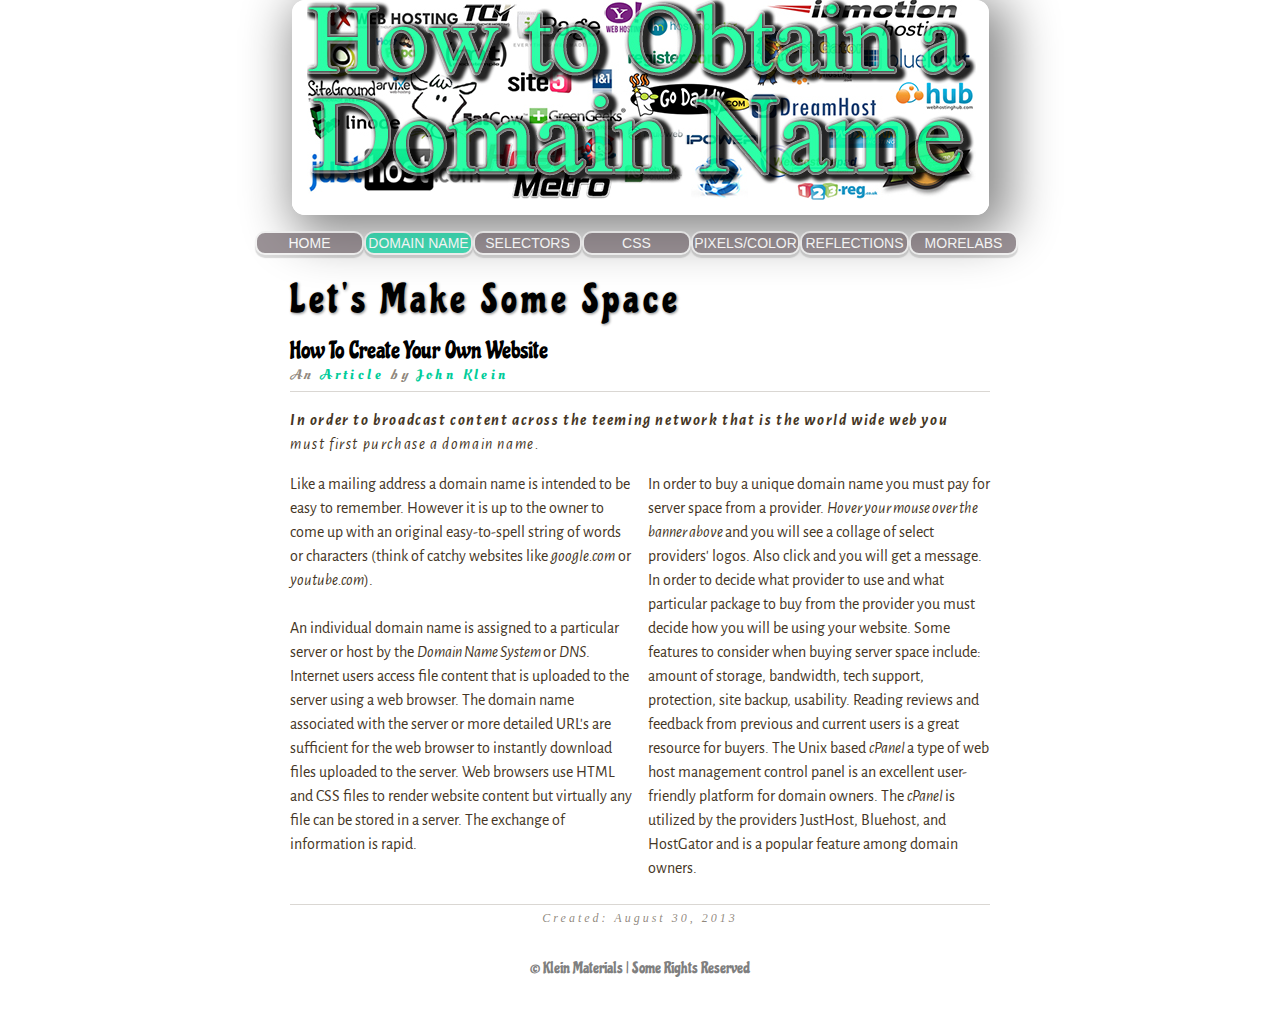
<file: DomainName.html>
<!DOCTYPE html>
<html>
<head>
<meta charset="utf-8">
<title>How To Obtain A Domain Name</title>

<link type="text/css" rel="stylesheet" href="style1.css">
<link type="text/css" rel="stylesheet" href="styledomain.css">
<link type="text/css" rel="stylesheet" href="http://fonts.googleapis.com/css?family=Prociono|Fontin|Vollkorn">
<link type="text/css" rel="stylesheet" href="printstyle.css" media="print">
<link type="text/css" rel="stylesheet" href="pulldownlinks.css"> <!--this is a new stylesheet to make drop-down links-->
<link type="text/css" rel="stylesheet" href="linkstyle.css">
<link href='http://fonts.googleapis.com/css?family=Oleo+Script+Swash+Caps|Alegreya+Sans|Chicle' rel='stylesheet' type='text/css'><!--I am experimenting with these 3 fonts from Google for lab#9-->
<link type="text/css" rel="stylesheet" href="fontstyle.css"><!--This is a new stylesheet for lab#9-->
</head>

<body>

<div class="banner" onclick="alert('These logos pertain to many of the well-known web hosting companies');">
<img src="images/DomainNameBanner.jpg">
</div>

<nav>
        <ul>
	<li><a href="index.html" class="button1">HOME</a> </li>
	<li> <a href="DomainName.html" class="button2">DOMAIN NAME</a></li>
	<li> <a href="Selectors.html" class="button1">SELECTORS</a></li>
	<li> <a href="CSS.html" class="button1">CSS</a></li>
	<li> <a href="PixelsColor.html" class="button1">PIXELS/COLOR</a></li>
        <li> <a href="Reflections.html" class="button1">REFLECTIONS</a></li>
	<li><a href="#" class="button1">MORELABS</a>
		<ul>
			<li><a href="#" class="button2">MORELABS</a></li>
			<li><a href="popup.html" class="button1">POPUP</a></li>
			<li><a href="resources.html" class="button1">RESOURCES</a></li>
			<li><a href="review.html" class="button1">REVIEW</a></li>
		</ul>
	</li>
	</ul>
</nav>

<div class="container">

<header>
  Let's Make Some Space
  <span>How To Create Your Own Website</span>
</header>
<div class="meta">An <span>Article</span> by <span>John Klein</span></div>
<div class="body">
<p>In order to broadcast content across the teeming network that is the world wide web you must first purchase a domain name.</p>
<p>Like a mailing address a domain name is intended to be easy to remember. However it is up to the owner to come up with an original easy-to-spell string of words or characters (think of catchy websites like <span class="italic">google.com</span> or <span class="italic">youtube.com</span>).<br><br>
An individual domain name is assigned to a particular server or host by the <span class="italic"> Domain Name System </span> or <span class="italic">DNS</span>. Internet users access file content that is uploaded to the server using a web browser. The domain name associated with the server or more detailed URL's are sufficient for the web browser to instantly download files uploaded to the server. Web browsers use HTML and CSS files to render website content but virtually any file can be stored in a server. The exchange of information is rapid. <br><br>
In order to buy a unique domain name you must pay for server space from a provider. <span class="italic">Hover your mouse over the banner above </span> and you will see a collage of select providers' logos. Also click and you will get a message. In order to decide what provider to use and what particular package to buy from the provider you must decide how you will be using your website. Some features to consider when buying server space include: amount of storage, bandwidth, tech support, protection, site backup, usability. Reading reviews and feedback from previous and current users is a great resource for buyers. The Unix based <span class="italic"> cPanel </span> a type of web host management control panel is an excellent user-friendly platform for domain owners. The <span class="italic"> cPanel </span> is utilized by the providers JustHost, Bluehost, and HostGator and is a popular feature among domain owners.       </p>
<div class="date">Created: August 30, 2013</div>
<footer>
&copy; Klein Materials | Some Rights Reserved
</footer>
</div>


</div>

</body>
</html>
<!--Last Updated: 09/07/13-->
</file>
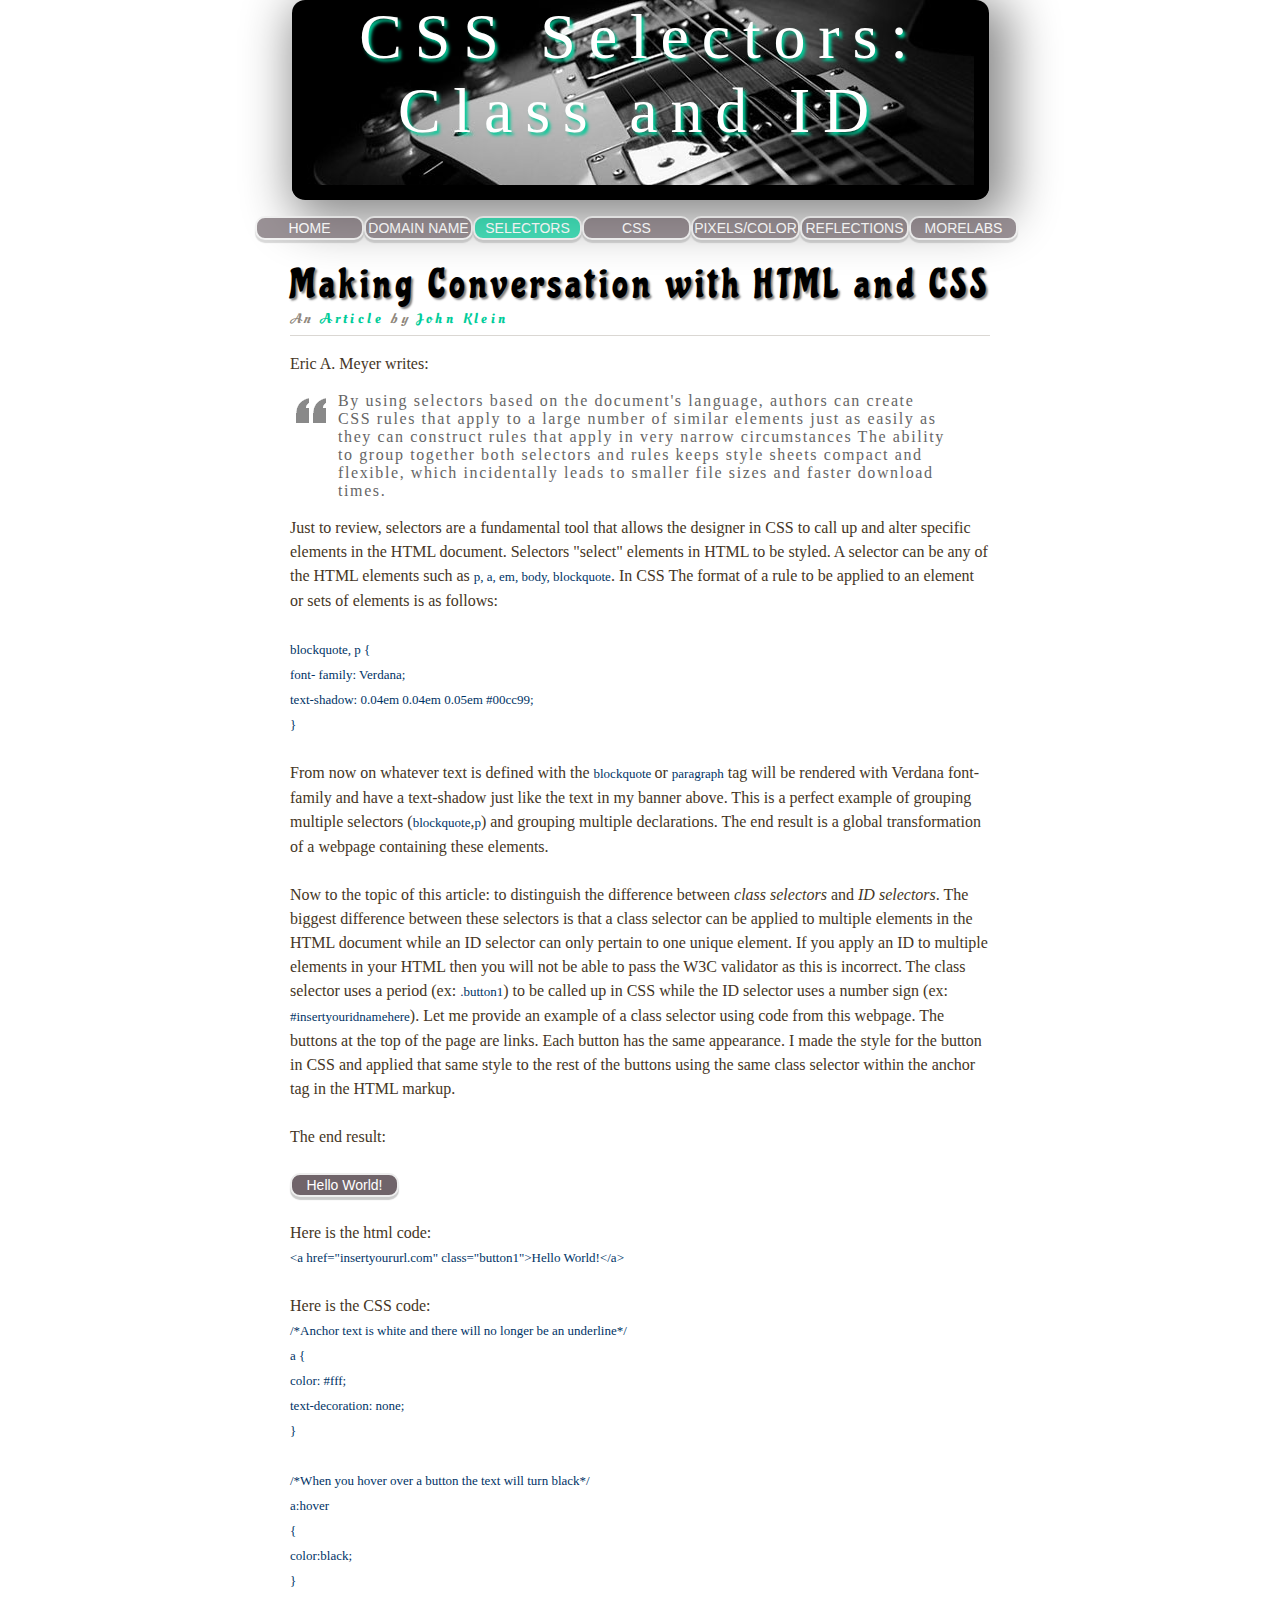
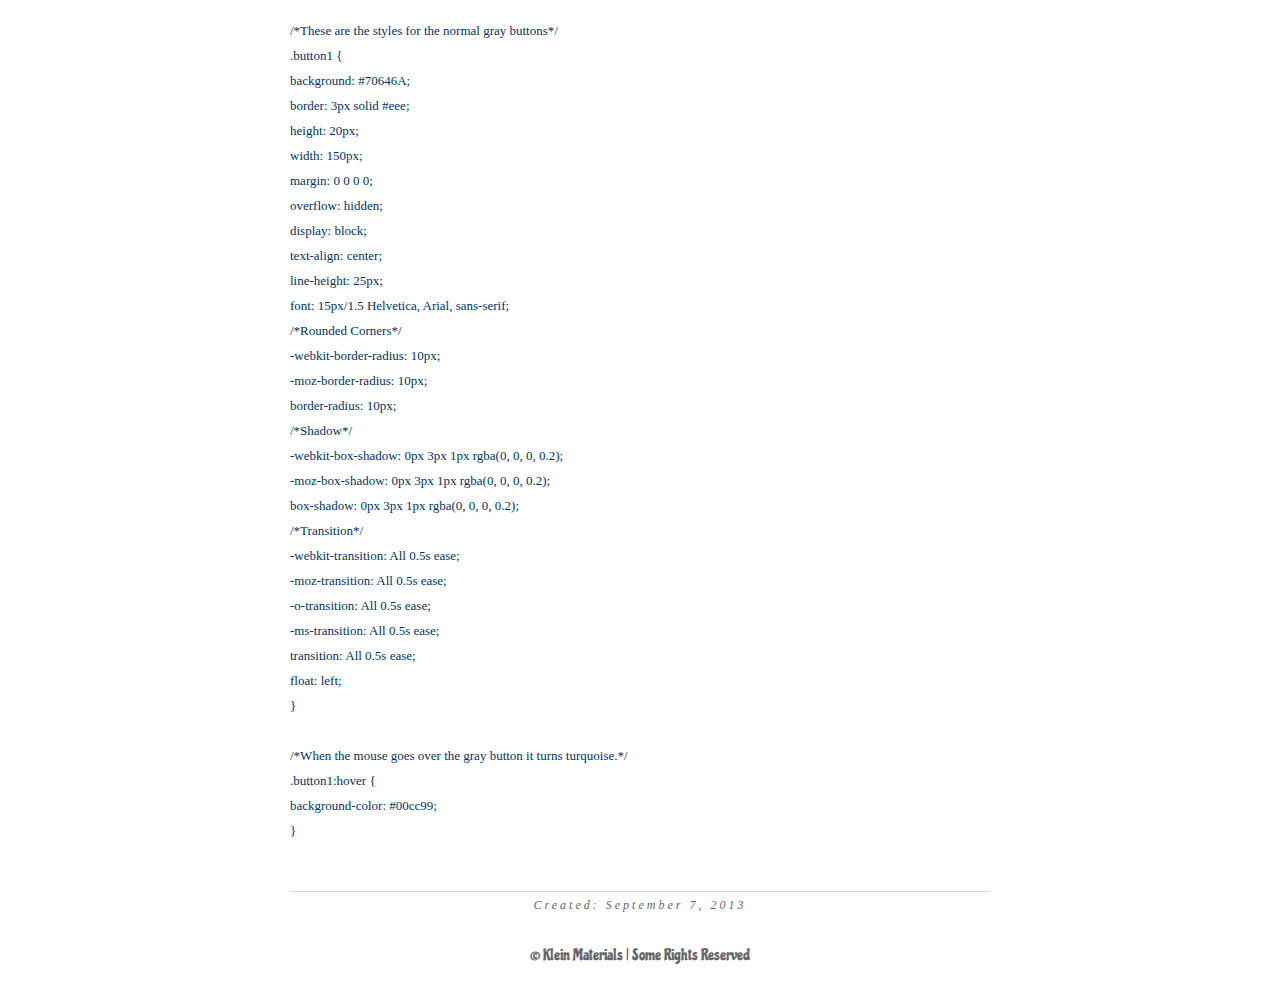
<file: Selectors.html>
<!DOCTYPE html>
<html>
<head>
<!--I believe that I have successfully fulfilled the requirements for lab#3. In my styleselectors.css I have grouped selectors, grouped declarations, and I have included a universal selector (*). I wrote an article about what class and ID selectors are and stylized it so it is easy on the eyes. Lastly, on this HTML document I have included a header, nav, article, section, and footer element.-->
<meta charset="utf-8">

<title>Selectors</title>

<link type="text/css" rel="stylesheet" href="style2.css">
<link type="text/css" rel="stylesheet" href="styleselectors.css">
<link type="text/css" rel="stylesheet" href="http://fonts.googleapis.com/css?family=Prociono|Fontin|Vollkorn">
<link type="text/css" rel="stylesheet" href="printstyle.css" media="print">
<link type="text/css" rel="stylesheet" href="pulldownlinks.css"> <!--this is a new stylesheet to make drop-down links-->
<link type="text/css" rel="stylesheet" href="linkstyle.css">
<link href='http://fonts.googleapis.com/css?family=Oleo+Script+Swash+Caps|Alegreya+Sans|Chicle' rel='stylesheet' type='text/css'> <!--these are new google fonts I am importing to experiment with for lab#9-->
<link type="text/css" rel="stylesheet" href="fontstyle.css"><!--This is a new stylesheet for lab#9-->
</head>

<body>

<div class="banner">
	<p id="text"> CSS Selectors: <br>Class and ID</p> <!--I am using an ID selector to stylize the text that is nested within the banner div. Using CSS I can make the text display over the background image of the guitar--> 
</div>

<nav>
        <ul>
	<li><a href="index.html" class="button1">HOME</a> </li>
	<li> <a href="DomainName.html" class="button1">DOMAIN NAME</a></li>
	<li> <a href="Selectors.html" class="button2">SELECTORS</a></li>
	<li> <a href="CSS.html" class="button1">CSS</a></li>
	<li> <a href="PixelsColor.html" class="button1">PIXELS/COLOR</a></li>
        <li> <a href="Reflections.html" class="button1">REFLECTIONS</a></li>
	<li><a href="#" class="button1">MORELABS</a>
		<ul>
			<li><a href="#" class="button2">MORELABS</a></li>
			<li><a href="popup.html" class="button1">POPUP</a></li>
			<li><a href="resources.html" class="button1">RESOURCES</a></li>
			<li><a href="review.html" class="button1">REVIEW</a></li>
		</ul>
	</li>
	</ul>
</nav>

<section> <!--Here is the section element and within it is a heading and article element.-->

	<header> <!--Here is the HTML5 header element and is used to style the title of the article.-->

 	 Making Conversation with HTML and CSS 

	</header>

		<div class="meta">An <span>Article</span> by <span>John Klein</span>
		</div> <!--Here a div is used to italicize and color the font grey. Within the meta div are some spans in order to colorize with the green aqua color and stylize the words "Article" and my name "John Klein"-->


	<article> <!--Here is the HTML5 article element. Within this element are my paragraphs explaining what selectors are and how they are used.-->
		<p> Eric A. Meyer writes:</p>

	<img src="images/openquote.gif" id="quote" alt="Picture of Open Quotes"><!--Here is the use of an image with an ID selector-->

		<blockquote>
		By using selectors based on the document's language, authors can create CSS rules that apply to a large number of similar elements just as 		easily as they can construct rules that apply in very narrow circumstances The ability to group together both selectors and rules keeps style 		sheets compact and flexible, which incidentally leads to smaller file sizes and faster download times.
		</blockquote>

		<p>Just to review, selectors are a fundamental tool that allows the designer in CSS to call up and alter specific elements in the HTML 			document. Selectors "select" elements in HTML to be styled. A selector can be any of the HTML elements such as <span class="code">p, a, em, 		body, blockquote</span>.
		In CSS The format of a rule to be applied to an element or sets of elements is as follows:<br><br> <span class="code">blockquote, p {<br>font-		family: Verdana;<br>
		text-shadow: 0.04em 0.04em 0.05em #00cc99;<br>}</span>
		<br><br>
From now on whatever text is defined with the <span class="code">blockquote </span>or <span class="code">paragraph</span> tag will be rendered with Verdana font-family and have a text-shadow just like the text in my banner above. This is a perfect example of grouping multiple selectors (<span class="code">blockquote</span>,<span class="code">p</span>) and grouping multiple declarations. The end result is a global transformation of a webpage containing these elements.  <br><br>
Now to the topic of this article: to distinguish the difference between <span class="italic">class selectors</span> and <span class="italic">ID selectors</span>. The biggest difference between these selectors is that a class selector can be applied to multiple elements in the HTML document while an ID selector can only pertain to one unique element. If you apply an ID to multiple elements in your HTML then you will not be able to pass the W3C validator as this is incorrect. The class selector uses a period (ex: <span class="code">.button1</span>) to be called up in CSS while the ID selector uses a number sign (ex: <span class
="code">#insertyouridnamehere</span>). Let me provide an example of a class selector using code from this webpage. The buttons at the top of the page are links. Each button has the same appearance. I made the style for the button in CSS and applied that same style to the rest of the buttons using the same class selector within the anchor tag in the HTML markup.
<br><br>
The end result:<br><br>
<a href="#" class="button1">Hello World!</a><br><br>
Here is the html code:<br><span class="code">&lt;a href=&quot;insertyoururl.com&quot; class=&quot;button1&quot;&gt;Hello World!&lt;/a&gt;</span><br><br>


Here is the CSS code:<br><span class="code">/*Anchor text is white and there will no longer be an underline*/
<br>a {<br>
  color: #fff;<br>
  text-decoration: none;<br>
}<br><br>

/*When you hover over a button the text will turn black*/<br>
a:hover<br> {<br>
	color:black;<br>
}<br><br>



/*These are the styles for the normal gray buttons*/<br>
.button1 {<br>
  background: #70646A;<br>
  border: 3px solid #eee;<br>
  height: 20px;<br>
  width: 150px;<br>
  margin: 0 0 0 0;<br>
  overflow: hidden;<br>
  display: block;<br>
  text-align: center;<br>
  line-height: 25px;<br>
  font: 15px/1.5 Helvetica, Arial, sans-serif;<br>
  

/*Rounded Corners*/<br>
 -webkit-border-radius: 10px;<br>
 -moz-border-radius: 10px;<br>
 border-radius: 10px;<br>
  

  
 /*Shadow*/<br>
 -webkit-box-shadow: 0px 3px 1px rgba(0, 0, 0, 0.2);<br>
 -moz-box-shadow: 0px 3px 1px rgba(0, 0, 0, 0.2);<br>
 box-shadow: 0px 3px 1px rgba(0, 0, 0, 0.2);<br>


/*Transition*/<br>
-webkit-transition: All 0.5s ease;<br>
-moz-transition: All 0.5s ease;<br>
-o-transition: All 0.5s ease;<br>
-ms-transition: All 0.5s ease;<br>
transition: All 0.5s ease;<br>

float: left;<br>

}<br><br>


/*When the mouse goes over the gray button it turns turquoise.*/<br>
.button1:hover {<br>
  background-color: #00cc99;<br>
}</span><br><br>

</p>


	</article>




			<div class="date">Created: September 7, 2013</div>
		<footer>
		<!--Here is the HTML5 footer. Within it I have the copyright information.-->
		&copy; Klein Materials | Some Rights Reserved
		</footer>

</section>

</body>

</html>
<!--Last Updated: 09/07/13-->
</file>
<file: style1.css>
/*For overall styling of the entire webpage I use text-align center to make everything in the center*/
body {

	background-color: #ffffff ;
	text-align: center;
	font-family: Vollkorn, sans-serif; /*Vollkorn is a Google Font*/
	margin-top:0px;

}

/*This is the banner div styles and includes a white border and drop shadow.*/
.banner {
	width: 667px;
	height: 185px;
	box-shadow: 10px 10px 50px 10px #888888;
	margin: auto;
	-webkit-border-radius: 13px 13px 13px 13px;
	-moz-border-radius: 13px 13px 13px 13px;
        border-radius: 13px 13px 13px 13px;
	border:15px solid #FFFFFF;
	border-top: none;
	

}


/*Here are is the style for the HTML5 nav group where the buttons are nested*/
nav {

  width: 770px;
  display: block;
  margin-left: auto;
  margin-right: auto;
  background-color: #fcfcfc;
  overflow: auto;
  border: none ;
  margin-top: 10px;
  background: none;
  opacity:0.70;
  height: 40px;
	
}


/*Anchor text is white and there will no longer be an underline*/
a {
  color: #fff;
  text-decoration: none;
}


/*When you hover over a button the text will turn black*/
a:hover {
	color:black;
}



/*These are the styles for the normal gray buttons*/
.button1 {
  background: #70646A;
  border: 2px solid #eee;
  height: 20px;
  width: 105px;
  margin: 0 0 0 0;
  overflow: hidden;
  display: block;
  text-align: center;
  line-height: 25px;
  font: 14px/1.5 Helvetica, Arial, sans-serif;
  

/*Rounded Corners*/
 -webkit-border-radius: 10px;
 -moz-border-radius: 10px;
 border-radius: 10px;
  

  
 /*Shadow*/
 -webkit-box-shadow: 0px 3px 1px rgba(0, 0, 0, 0.2);
 -moz-box-shadow: 0px 3px 1px rgba(0, 0, 0, 0.2);
 box-shadow: 0px 3px 1px rgba(0, 0, 0, 0.2);


/*Transition*/
-webkit-transition: All 0.5s ease;
-moz-transition: All 0.5s ease;
-o-transition: All 0.5s ease;
-ms-transition: All 0.5s ease;
transition: All 0.5s ease;

float: left;

}


/*When the mouse goes over the gray button it turns turquoise.*/
.button1:hover {
  background-color: #00cc99;
}


/*This is the Turquoise Button Color*/
.button2 {
  background: #00cc99;
  border: 2px solid #eee;
  height: 20px;
  width: 105px;
  margin: 0 0 0 0;
  overflow: hidden;
  display: block;
  text-align: center;
  line-height: 25px;
  font: 14px/1.5 Helvetica, Arial, sans-serif;
  

/*Rounded Corners*/
 -webkit-border-radius: 10px;
 -moz-border-radius: 10px;
 border-radius: 10px;
  

  
 /*Shadow*/
 -webkit-box-shadow: 0px 3px 1px rgba(0, 0, 0, 0.2);
 -moz-box-shadow: 0px 3px 1px rgba(0, 0, 0, 0.2);
 box-shadow: 0px 3px 1px rgba(0, 0, 0, 0.2);


/*Transition*/
-webkit-transition: All 0.5s ease;
-moz-transition: All 0.5s ease;
-o-transition: All 0.5s ease;
-ms-transition: All 0.5s ease;
transition: All 0.5s ease;

float: left;

}


/*Last Updated: 09/12/13*/
</file>
<file: styledomain.css>
.banner {
        background-image: url('images/DomainNameBanner.jpg');

    height: 200px ;
   
}
.banner:hover {
    background-image: url('images/DomainNameBannerSwap.jpg');
  height: 200px
}

.banner:hover img{
visibility: hidden;
}

header {

font-size: 2.5em;
  letter-spacing: 0.1em;
  color: black;
  text-shadow: 1px 1px 3px grey;
  text-align: left;

}



header span{
  display: block;
  margin-top: 0.5em;
  font-size: 0.6em;
  font-weight: normal;
  letter-spacing: 0em;
  text-shadow: none;

}


.meta{
  font-family: Georgia;
  color: rgba(69,54,37,0.6);
  font-size: 0.85em;
  font-style: italic;
  letter-spacing: 0.25em;
  border-bottom: 1px solid rgba(69,54,37,0.2);
  padding-bottom: 0.5em;
}

.meta span{
  text-transform: capitalize;
  font-style: normal;
  color: #00cc99;
}

.body p{
  font-family: Verdana;
  -moz-column-count: 2;
  -moz-column-gap: 1em;
  -webkit-column-count: 2;
  -webkit-column-gap: 1em;
  column-count: 2;
  column-gap: 1em;
  line-height: 1.5em;
  color: rgb(69,54,37);
}

.body p:first-child{
  font-size: 1.25em;
  font-family: Georgia;
  font-style: italic;
  -moz-column-count: 1;
  -webkit-column-count: 1;
  column-count: 1;
  letter-spacing: 0.1em;
}

.body p:first-child:first-line{
  font-weight: bold;
}

.date{
  font-family: Georgia;
  color: rgba(69,54,37,0.6);
  font-size: 0.75em;
  font-style: italic;
  letter-spacing: 0.25em;
  border-top: 1px solid rgba(69,54,37,0.2);
  display: block;
  padding-top: 0.5em;
  margin-top: 2em;
  text-align: center;
}

.container {

 width: 700px;
 margin: auto;
 background: none;
	text-align: left;
}

footer {
 text-align: center;
 margin: 2em ;
 color: gray;

}

.italic {

 font-style: italic;

}

/*Last Updated: 08/30/13*/
</file>
<file: printstyle.css>
/* For the printout version I removed the banner div and nav element */
.banner, nav
{
display: none;
}

/* So not as to waste paper I will make the content span the entire width of the page. My content is all within the div container */
.container
{
width: 100%; margin: 0; float: none;
}

/*Last Updated: 08/30/13*/
</file>
<file: pulldownlinks.css>
nav ul{
 list-style: none;
 }
nav li{
 float:left;
 list-style: none;
 }
nav li a{
 display:block;
}

nav li ul{
 display:none;
 height:auto;
 padding:0px;
 margin:0px;
 border:0px;
 position:absolute;
 width:200px;
 z-index:200;
 }

nav li:hover ul{
 display:block; 
 }

nav {
width: 991px;
height: 50px;
margin: auto;
padding: 0 0 0 0;
}
</file>
<file: linkstyle.css>
nav {
width: 850px;
height: 60px;
margin: auto;
padding: 0 0 0 0;
}
</file>
<file: fontstyle.css>
/*This is a new stylesheet for the requirements of lab#9. I have imported new Google fonts into my first 3 webpages (index.html, DomainName.html, and Selectors.html) and will be using these fonts and other font attributes in this stylesheet to change these 3 webpages. The mood I am going for is a less formal tone. Therefore I imported some stylish Google fonts. Oleo script swash caps and Chicle are more creative fonts whereas the Alegreya Sans is more straightforward. Where the article of the webpage begins is where I integrate Alegrey so the emphasis is taken away from the wacky font and more towards what I am writing.*/

body {

font-family: 'Chicle', sans-serif;  /*unless otherwise specified the default font will be Google Font's Chicle. This only affects the header because it is not specified to a certain font.*/

}

.body p{
  font-family: 'Alegreya Sans'; /*Awhile ago I created a div called body. From now on in this div there will be Alegreya Sans Google Font. */
  -moz-column-count: 2;
  -moz-column-gap: 1em;
  -webkit-column-count: 2;
  -webkit-column-gap: 1em;
  column-count: 2;
  column-gap: 1em;
  line-height: 1.5em;
  color: rgb(69,54,37); /*The color is a lighter and redder black*/
  
}

.body p:first-child{
  font-size: 1em;
  font-family: 'Alegreya Sans', sans serif; /*The first child of the div body which is just below the first border line will also be Alegreya Sans. This is the first sentence of the content on the index.html and DomainName.html*/
  font-style: italic;
  -moz-column-count: 1;
  -webkit-column-count: 1;
  column-count: 1;
  letter-spacing: 0.1em;
}

.meta{
  font-family: 'Oleo Script Swash Caps', cursive; /*Where it says "a webpage by John Klein is now in stylistic Google font Oleo*/
  color: rgba(69,54,37,0.6);
  font-size: 0.85em;
  font-style: italic;
  letter-spacing: 0.25em;
  border-bottom: 1px solid rgba(69,54,37,0.2);
  padding-bottom: 0.5em;
}

.meta span{
  text-transform: capitalize;
  font-style: normal;
  color: #00cc99;
}

article p {
  font-family: 'Alegreya+Sans', sans serif; /*The content of the article in the Selectors page will be the Alegreya Sans font*/
}
</file>
<file: style2.css>
/*This style sheet is a modified version of my style1.css and will be used to change things that were implemented in style1.css. Right now all I have changed is the color of the border from white to black in the banner.

The elements affected by this style sheet are the body, the banner div, and the nav buttons/links. Please see the styleselectors.css to see that I have fulfilled the requirements of the lab.*/


body {

	background-color: #ffffff ;
	text-align: center;
	font-family: Vollkorn, sans-serif; /*Vollkorn is a Google Font*/
	margin-top:0px;

}

/*This is the banner div styles and includes a new BLACK border and drop shadow.*/
.banner {
	width: 667px;
	height: 185px;
	box-shadow: 10px 10px 50px 10px #888888;
	margin: auto;
	-webkit-border-radius: 13px 13px 13px 13px;
	-moz-border-radius: 13px 13px 13px 13px;border-radius: 13px 13px 13px 13px;
	border:15px solid black;
	background:rgba(255,255,255,0.0);
	border-top: none;
	
	


}


/*Here are is the style for the HTML5 nav group where the buttons are nested*/
nav {

  width: 770px;
  display: block;
  margin-left: auto;
  margin-right: auto;
  background-color: #fcfcfc;
  overflow: auto;
  border: none ;
  margin-top: 10px;
  background: none;
  opacity:0.70;
  height: 40px;
	
}


/*Anchor text is white and there will no longer be an underline*/
a {
  color: #fff;
  text-decoration: none;
}


/*When you hover over a button the text will turn black*/
a:hover {
	color:black;
}



/*These are the styles for the normal gray buttons*/
.button1 {
  background: #70646A;
  border: 2px solid #eee;
  height: 20px;
  width: 105px;
  margin: 0 0 0 0;
  overflow: hidden;
  display: block;
  text-align: center;
  line-height: 25px;
  font: 14px/1.5 Helvetica, Arial, sans-serif;
  

/*Rounded Corners*/
 -webkit-border-radius: 10px;
 -moz-border-radius: 10px;
 border-radius: 10px;
  

  
 /*Shadow*/
 -webkit-box-shadow: 0px 3px 1px rgba(0, 0, 0, 0.2);
 -moz-box-shadow: 0px 3px 1px rgba(0, 0, 0, 0.2);
 box-shadow: 0px 3px 1px rgba(0, 0, 0, 0.2);


/*Transition*/
-webkit-transition: All 0.5s ease;
-moz-transition: All 0.5s ease;
-o-transition: All 0.5s ease;
-ms-transition: All 0.5s ease;
transition: All 0.5s ease;

float: left;

}


/*When the mouse goes over the gray button it turns turquoise.*/
.button1:hover {
  background-color: #00cc99;
}


/*This is the Turquoise Button Color*/
.button2 {
  background: #00cc99;
  border: 2px solid #eee;
  height: 20px;
  width: 105px;
  margin: 0 0 0 0;
  overflow: hidden;
  display: block;
  text-align: center;
  line-height: 25px;
  font: 14px/1.5 Helvetica, Arial, sans-serif;
  

/*Rounded Corners*/
 -webkit-border-radius: 10px;
 -moz-border-radius: 10px;
 border-radius: 10px;
  

  
 /*Shadow*/
 -webkit-box-shadow: 0px 3px 1px rgba(0, 0, 0, 0.2);
 -moz-box-shadow: 0px 3px 1px rgba(0, 0, 0, 0.2);
 box-shadow: 0px 3px 1px rgba(0, 0, 0, 0.2);


/*Transition*/
-webkit-transition: All 0.5s ease;
-moz-transition: All 0.5s ease;
-o-transition: All 0.5s ease;
-ms-transition: All 0.5s ease;
transition: All 0.5s ease;

float: left;

}


/*Last Updated: 09/07/13*/
</file>
<file: styleselectors.css>
/*The purpose of this style sheet is to add additional styling to the elements that are unique to this page and to fulfill the lab's requirements. This style sheet builds off of the styledomain.css. Before the text shadows were not working and now I have them working. Beware I am not sure these text effects work in IE.*/

* {
font-size: 1.0em;
font-weight: normal; 
} /*This is the universal selector. In this case I am making all font weights normal and the font-size 1em as the default state unless otherwise specified.*/

.banner {
background-image:url('images/Selectors.jpg');
} /*Instead of using an image src in HTML I am setting the image as a background. This is so I can put text over the background.*/


#text {font-size: 4em;
  letter-spacing: 0.2em;
  color: white;
  text-align: center;
  display: inline;
  font-family: "Fontin";
  text-shadow: 0.04em 0.04em 0.05em #00cc99;
/*I am constantly grouping declarations under one selector. According to w3c for readability it is important to have only one declaration per line. This ID pertains to the text that goes over the background image. I made the display: inline so it is displayed within the background image and there is no break.*/
}

footer, blockquote, .date {
 color: #666666;
} /*Here I am grouping three different selectors to all be the same dark grey color. This fulfills one part of the lab (grouping selectors)*/

header {

font-size: 2.5em;
  letter-spacing: 0.1em;
  color: black;
  text-shadow: 0.05em 0.05em 0.05em grey;
  text-align: left;

}



header span{
  display: block;
  margin-top: 0.5em;
  font-size: 0.6em;
  font-weight: normal;
  letter-spacing: 0em;
  text-shadow: none;

}


.meta{
  font-family: Georgia;
  color: rgba(69,54,37,0.6);
  font-size: 0.85em;
  font-style: italic;
  letter-spacing: 0.25em;
  border-bottom: 1px solid rgba(69,54,37,0.2);
  padding-bottom: 0.5em;
}

.meta span{
  text-transform: capitalize;
  font-style: normal;
  color: #00cc99;
}

article p{
  font-family: Verdana;
  -moz-column-count: 1;
  -moz-column-gap: 1em;
  -webkit-column-count: 1;
  -webkit-column-gap: 1em;
  column-count: 1;
  column-gap: 1em;
  line-height: 1.5em;
  color: rgb(69,54,37);
}

article blockquote{
  font-size: 1em;
  font-family: "Fontin";
  -moz-column-count: 1;
  -webkit-column-count: 1;
  column-count: 1;
  letter-spacing: 0.1em;
  
}

#quote{
/*this is an image of an open quote floated to the left of the paragraph.*/
float:left;
}


span.code {
  font-family: "Fontin","Times New Roman",Georgia,Serif;
  color:#003366;
  font-size: small;
}


.date{
  font-family: Georgia;
  font-size: 0.75em;
  font-style: italic;
  letter-spacing: 0.25em;
  border-top: 1px solid rgba(69,54,37,0.2);
  display: block;
  padding-top: 0.5em;
  margin-top: 2em;
  text-align: center;
}

section {
 width: 700px;
 margin: auto;
 background: none;
 text-align: left;
}

footer {
 text-align: center;
 margin: 2em ;
}

.italic {
 font-style: italic;
}

/*Last Updated: 09/07/13*/
</file>
